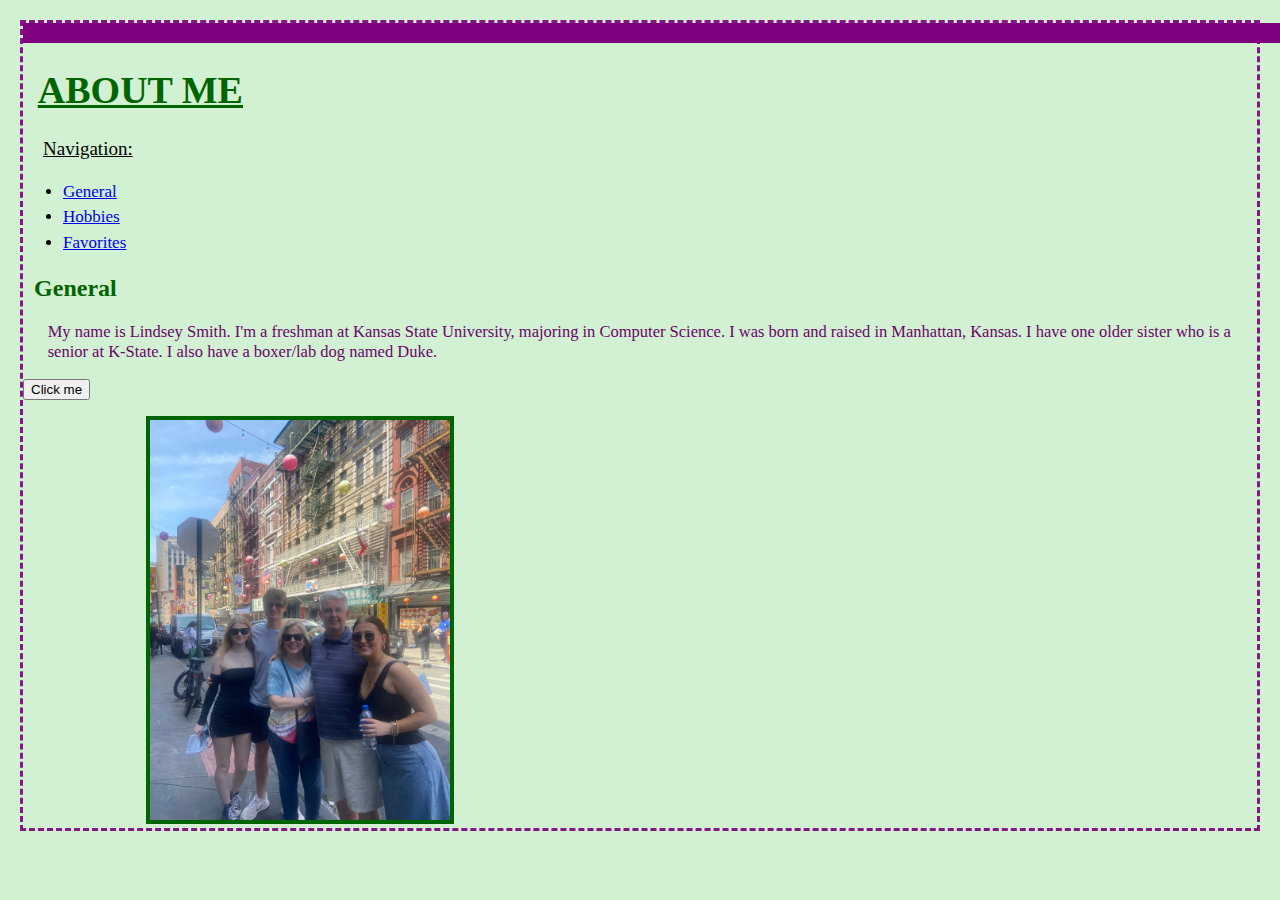
<file: index.html>
<!DOCTYPE html>
<html lang="en">

<head>
  <title>Personal Website of Lindsey Smith</title>
  <link rel="stylesheet" href="stylesheet.css">
  <meta name="viewport" content="width=device-width, initial-scale=1.0">
</head>

<body>
  <div></div>
  <h1>About Me</h1>
  <p class="navig"> Navigation:</p>
  <ul class="nav">
    <li><a href="index.html">General</a></li>
    <li><a href="hobbies.html">Hobbies</a></li>
    <li><a href="favorites.html">Favorites</a></li>
  </ul>  
  <h2>General</h2>
  <p class="gen">My name is Lindsey Smith. I'm a freshman at Kansas State University, majoring in Computer Science. I was born and raised in Manhattan, Kansas. I have one older sister who is a senior at K-State. I also have a boxer/lab dog named Duke.</p> 
  <button onclick="myFunction()">Click me</button>

  <p id="demo"></p>

  <script>
  function myFunction() {
    document.getElementById("demo").innerHTML = "Me, my boyfriend, mom, dad, and sister";
  }
  </script>
  <img class="pic" alt="family pic" src="pic1.jpeg">
</body>

</html>
</file>
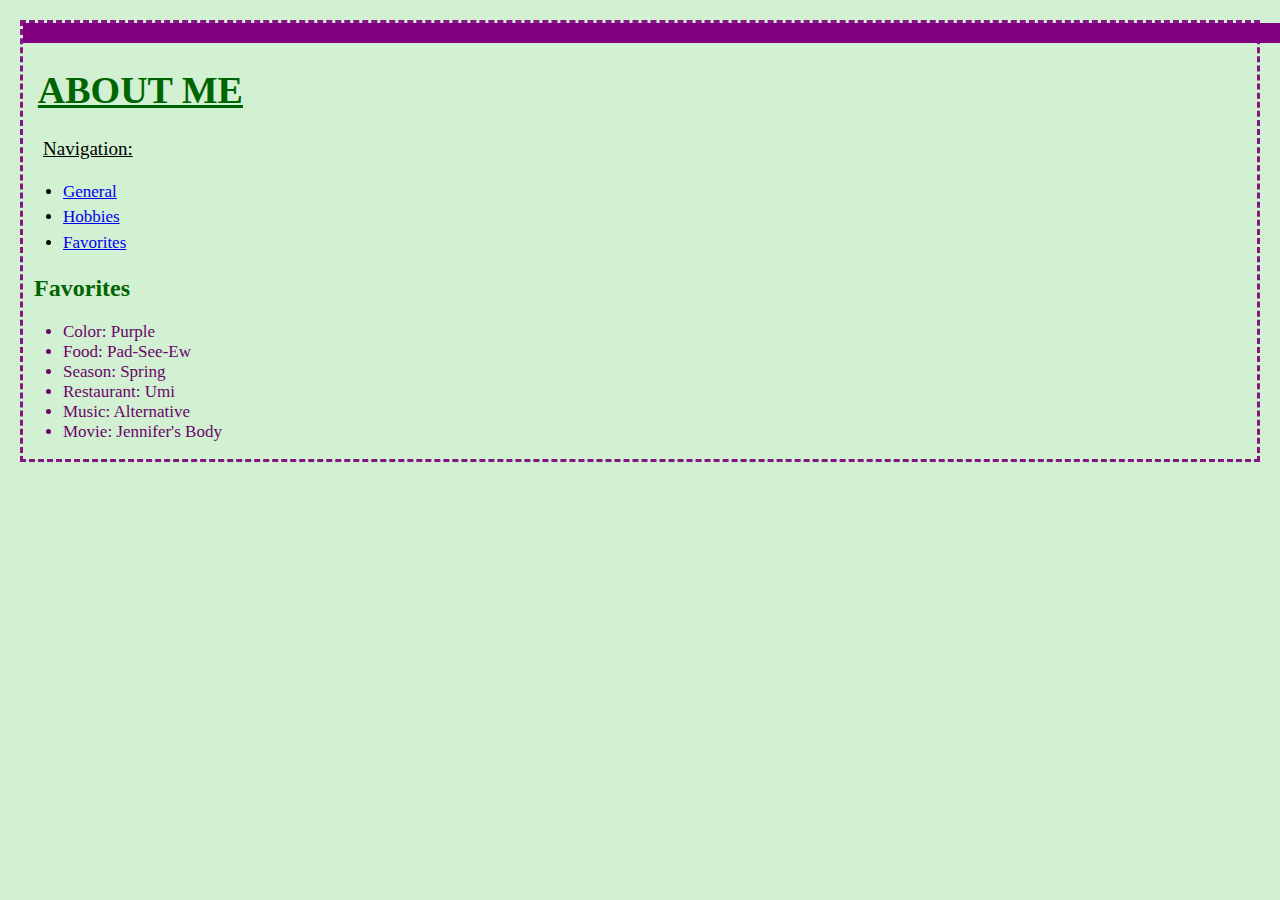
<file: favorites.html>
<!DOCTYPE html>
<html lang="en">

<head>
  <title>Personal Website of Lindsey Smith</title>
  <link rel="stylesheet" href="stylesheet.css">
  <meta name="viewport" content="width=device-width, initial-scale=1.0">
</head>

<body>
  <div></div>
  <h1>About Me</h1>
  <p class="navig"> Navigation:</p>
  <ul class="nav">
    <li><a href="index.html">General</a></li>
    <li><a href="hobbies.html">Hobbies</a></li>
    <li><a href="favorites.html">Favorites</a></li>
  </ul>  
  <h2>Favorites</h2>
  <ul class="fav">
    <li>Color: Purple</li>
    <li>Food: Pad-See-Ew</li>
    <li>Season: Spring</li>
    <li>Restaurant: Umi</li>
    <li>Music: Alternative</li>
    <li>Movie: Jennifer's Body</li>
  </ul>      
</body>

</html>
</file>
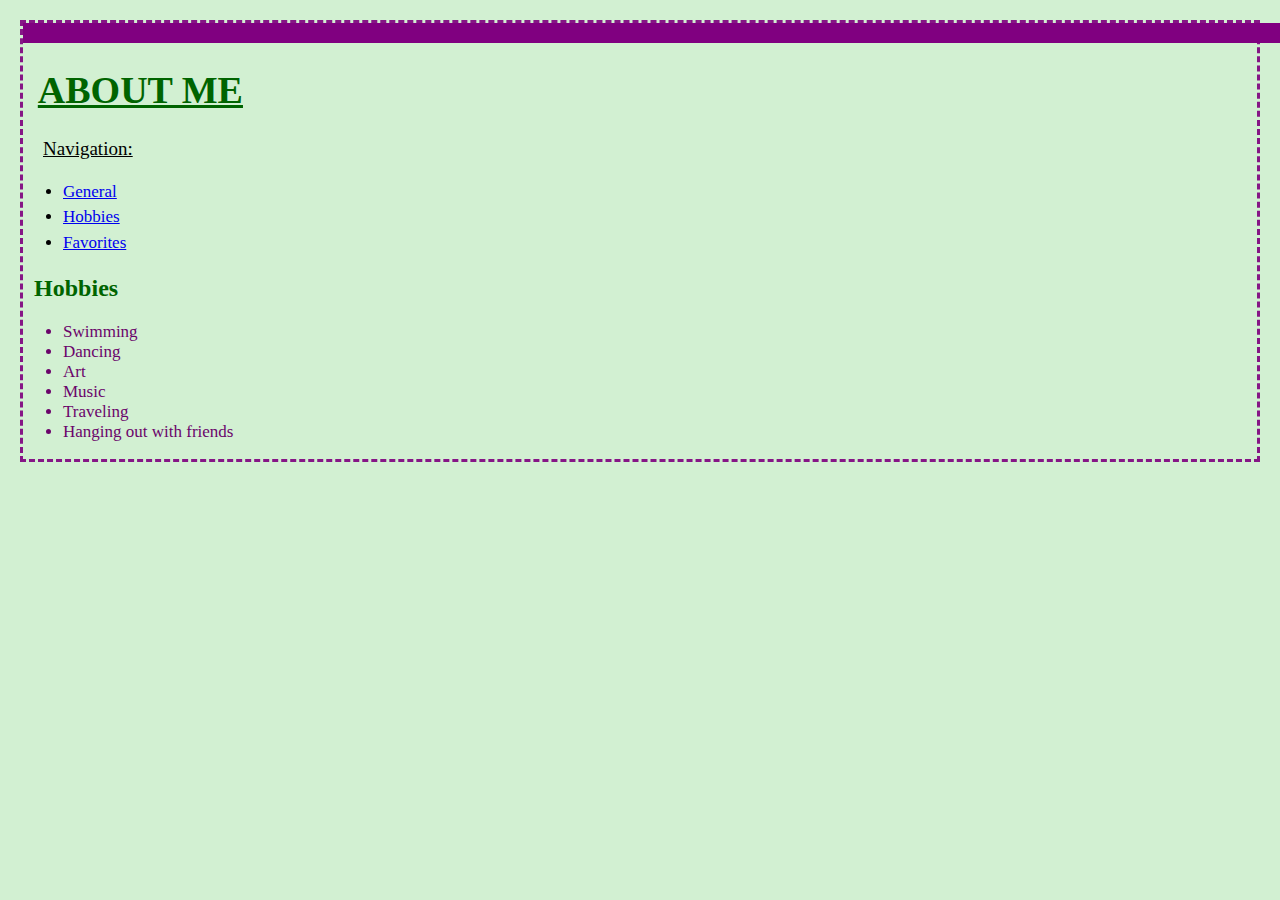
<file: hobbies.html>
<!DOCTYPE html>
<html lang="en">

<head>
  <title>Personal Website of Lindsey Smith</title>
  <link rel="stylesheet" href="stylesheet.css">
  <meta name="viewport" content="width=device-width, initial-scale=1.0">
</head>

<body>
  <div></div>
  <h1>About Me</h1>
  <p class="navig"> Navigation:</p>
  <ul class="nav">
    <li><a href="index.html">General</a></li>
    <li><a href="hobbies.html">Hobbies</a></li>
    <li><a href="favorites.html">Favorites</a></li>
  </ul>  
  <h2>Hobbies</h2>
  <ul class="hob">
    <li>Swimming</li>
    <li>Dancing</li>
    <li>Art</li>
    <li>Music</li>
    <li>Traveling</li>
    <li>Hanging out with friends</li>
  </ul>  
</body>

</html>
</file>
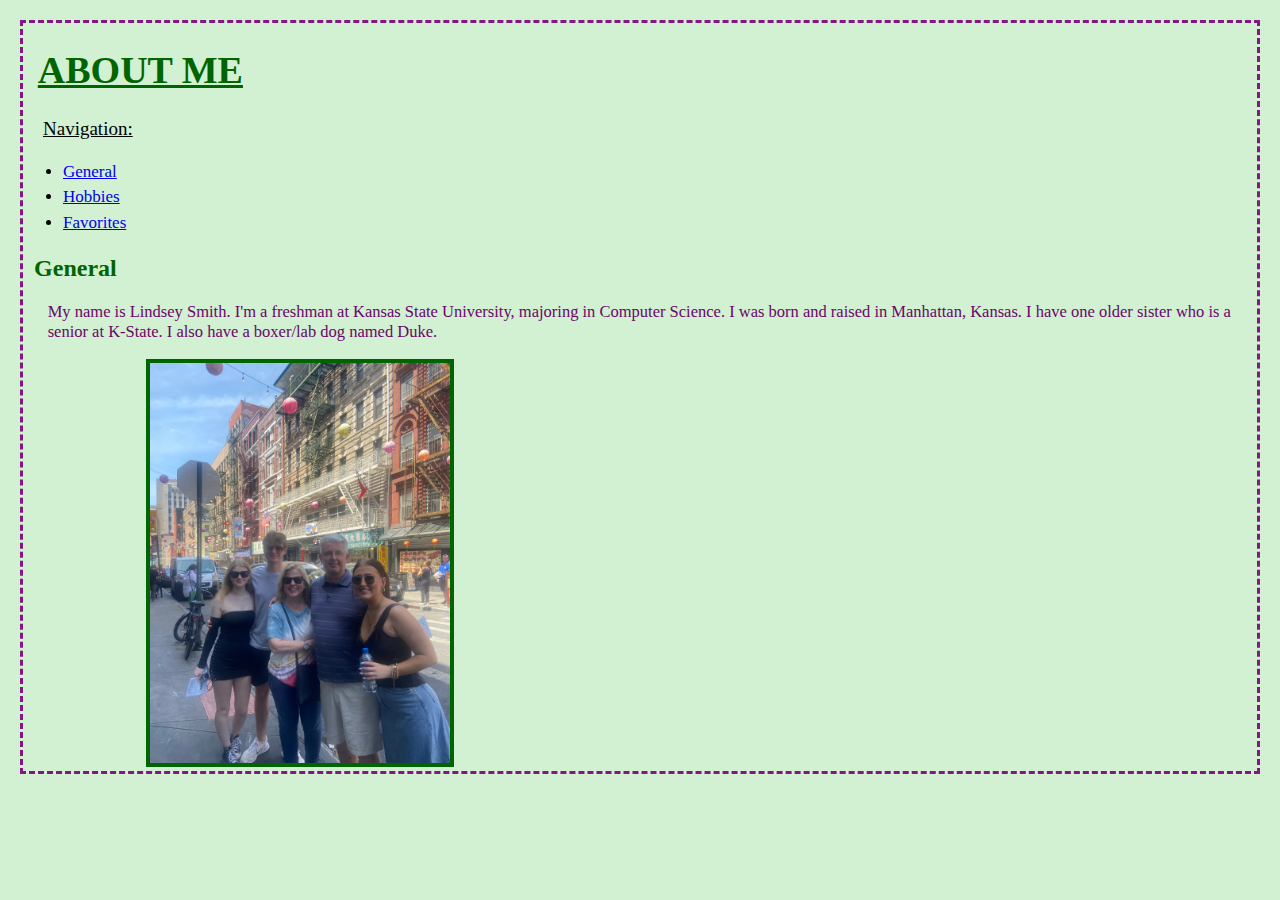
<file: resume.html>
<!DOCTYPE html>
<html lang="en">

<head>
  <title>Personal Website of Lindsey Smith</title>
  <link rel="stylesheet" href="stylesheet.css">
  <meta name="viewport" content="width=device-width, initial-scale=1.0">
</head>

<body>
  <h1>About Me</h1>
  <p class="navig"> Navigation:</p>
  <ul class="nav">
    <li><a href="resume.html">General</a></li>
    <li><a href="hobbies.html">Hobbies</a></li>
    <li><a href="favorites.html">Favorites</a></li>
  </ul>  
  <h2>General</h2>
  <p class="gen">My name is Lindsey Smith. I'm a freshman at Kansas State University, majoring in Computer Science. I was born and raised in Manhattan, Kansas. I have one older sister who is a senior at K-State. I also have a boxer/lab dog named Duke.</p> 
  <img class="pic" alt="family pic" src="pic1.jpeg">
</body>

</html>
</file>
<file: stylesheet.css>
body {
    background-color: rgb(210, 240, 210);
    margin: 20px;
    border-style: dashed;
    border-color: rgb(134, 22, 134);
}
h1 {
    font-size: 38px;
    text-decoration: underline;
    text-transform: uppercase;
    font-weight: 800;
    color: darkgreen;
    padding-left: 1.2%;
}
h2 {
    padding-left: .9%;
    color: darkgreen;
}
.navig {
    margin-left: 20px;
    color: black;
    font-size: 19px;
    text-decoration: underline;
}
.nav {
    line-height: 1.5em;
    color: black;
    font-size: 17px;
}
.gen {
    padding-left: 2%;
    font-size: 16.5px;
    color: rgb(107, 4, 107);
}
.hob {
    font-size: 17px;
    color: rgb(107, 4, 107);
}
.fav {
    font-size: 17px;
    color: rgb(107, 4, 107);
}
.pic {
    width: 300px;
    height: 400px;
    margin-left: 10%;
    border: solid;
    border-width: 4px;
    border-color: darkgreen;
}
div {
    padding-left: 1%;
    width: 2500px;
    height: 20px;
    background-color: purple;
    animation-name: example;
    animation-duration: 4s;
}

@keyframes example {
    from {background-color: purple;}
    to {background-color: lavender;}
}
</file>
